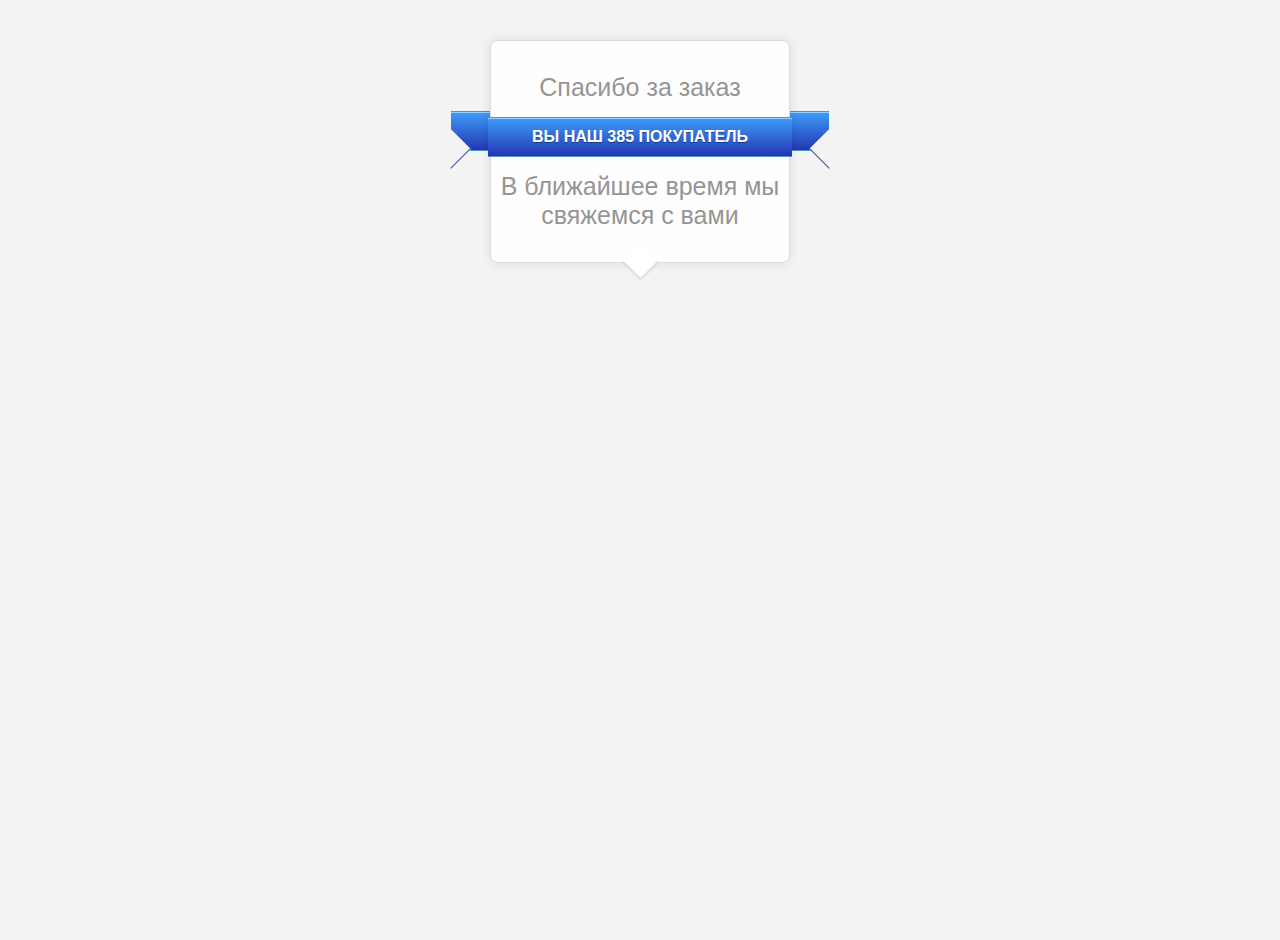
<file: thanks.html>
<!DOCTYPE html>
<html >
  <head>
    <meta charset="UTF-8">
    <title>thanks!</title>
    <style>
    * {
  box-sizing: border-box;
}

html {
  height: 100%;
}

body {
  height: 100%;
  background: #f3f3f3;
}

.wrapper {
  width: 300px;
  margin: 40px auto;
  position: relative;
  background: #fefefe;
  border: 1px solid #ddd;
  border-radius: 0.5em;
  box-shadow: 0 0 10px rgba(0, 0, 0, 0.1);
}

.wrapper:after {
  content: "";
  display: block;
  position: absolute;
  width: 24px;
  height: 24px;
  background: white;
  border-right: 1px solid #ddd;
  border-bottom: 1px solid #ddd;
  transform: rotate(45deg);
  bottom: -12px;
  left: 50%;
  margin-left: -12px;
  box-shadow: 1px 1px 2px rgba(0, 0, 0, 0.1);
}

h1 {
  color: #959595;
  font-family: "HelveticaNeue-Light","Helvetica Neue Light","Helvetica Neue",Helvetica,Arial,"Lucida Grande",sans-serif;
  font-weight: normal;
  font-size: 25px;
  text-align: center;
  padding: 15px 0;
}

h1 span {
  display: block;
  width: 102%;
  position: relative;
  left: -1%;
  color: white;
  margin: 15px 0;
  padding: 10px;
  box-shadow: inset 0 1px 0 rgba(255, 255, 255, 0.5);
  border: 1px solid #4992d4;
  border-left: none;
  border-right: none;
  background: #3b9df9;
  background: linear-gradient(#3b9df9, #2436b2);
  text-shadow: 0 1px 0 rgba(0, 0, 0, 0.4);
  text-transform: uppercase;
  font-size: 16px;
  font-weight: bold;
}

h1:after,
h1:before {
  content: "";
  display: block;
  background: #3b9df9;
  background: linear-gradient(#3b9df9, #2436b2);
  box-shadow: inset 0 1px 0 rgba(255, 255, 255, 0.5);
  border: 1px solid #4992d4;
  border-left: none;
  border-right: none;
  width: 40px;
  height: 38px;
  position: absolute;
  top: 70px;
  left: -40px;
  z-index: -1;
}

h1:after {
  left: auto;
  right: -40px;
}

h1 span:after,
h1 span:before {
  content: "";
  display: block;
  width: 27px;
  height: 28px;
  background: #f3f3f3;
  position: absolute;
  transform: rotate(45deg);
  border-right: 1px solid #3153a2;
  box-shadow: 1px 0 0 rgba(255, 255, 255, 0.3);
  left: -51px;
  top: 17px;
}

h1 span:after {
  right: -51px;
  border-left: 1px solid #3153a2;
  border-right: none;
  left: auto;
  transform: rotate(315deg);
}
    </style>
  </head>
  <body>
    <!-- Yandex.Metrika counter --> <script type="text/javascript"> (function (d, w, c) { (w[c] = w[c] || []).push(function() { try { w.yaCounter36666650 = new Ya.Metrika({ id:36666650, clickmap:true, trackLinks:true, accurateTrackBounce:true, webvisor:true, trackHash:true }); } catch(e) { } }); var n = d.getElementsByTagName("script")[0], s = d.createElement("script"), f = function () { n.parentNode.insertBefore(s, n); }; s.type = "text/javascript"; s.async = true; s.src = "https://mc.yandex.ru/metrika/watch.js"; if (w.opera == "[object Opera]") { d.addEventListener("DOMContentLoaded", f, false); } else { f(); } })(document, window, "yandex_metrika_callbacks"); </script> <noscript><div><img src="https://mc.yandex.ru/watch/36666650" style="position:absolute; left:-9999px;" alt="" /></div></noscript> <!-- /Yandex.Metrika counter -->
    <div class="wrapper">
      <h1>Спасибо за заказ <span>вы наш 385 покупатель</span> В ближайшее время мы свяжемся с вами</h1>
    </div>
  </body>
</html>
</file>
